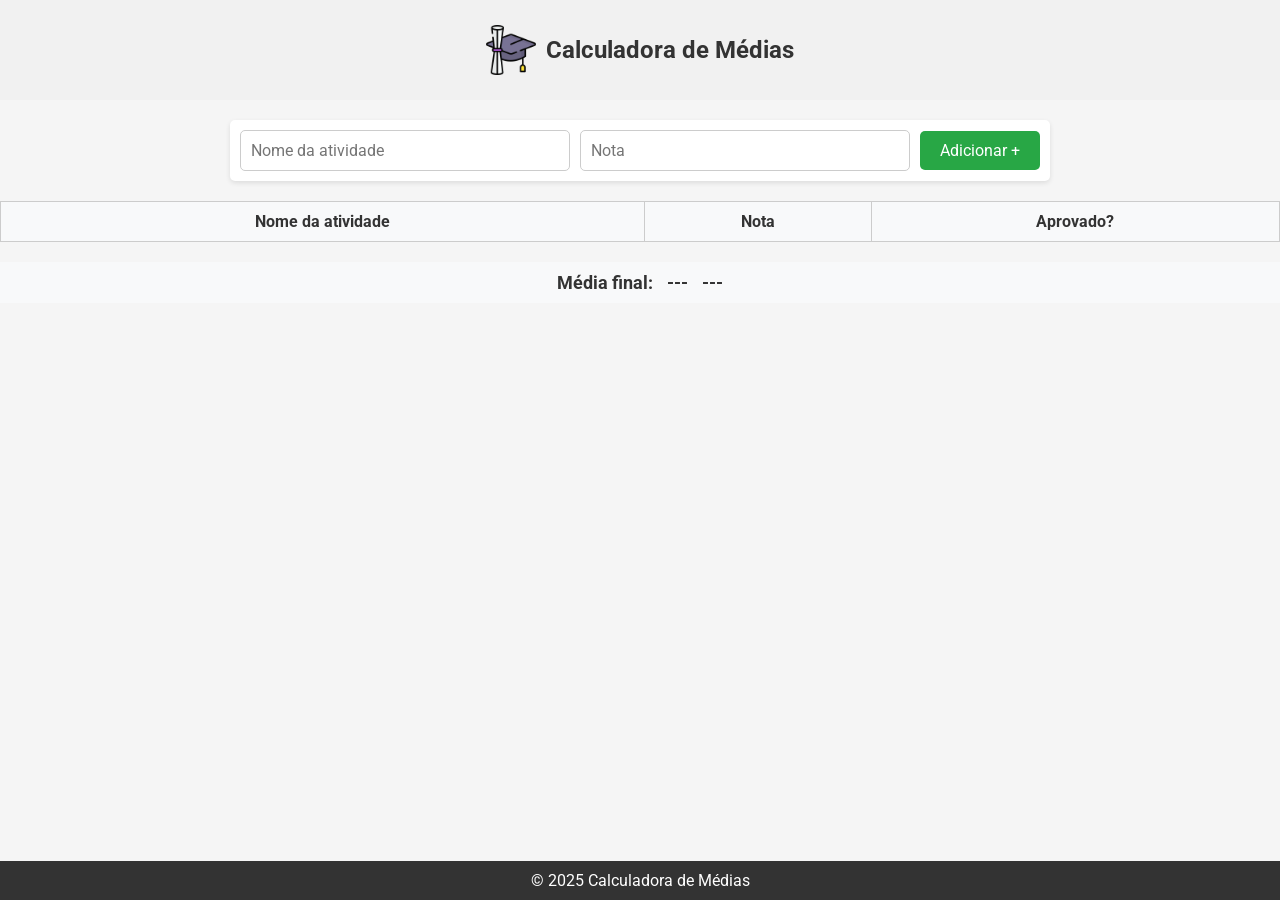
<file: index.html>
<!DOCTYPE html>
<html lang="pt-br">
<head>
    <meta charset="UTF-8">
    <meta name="viewport" content="width=device-width, initial-scale=1.0">
    <title>Calculadora de Médias</title>
    <link href="https://fonts.googleapis.com/css2?family=Roboto:wght@400;700&display=swap" rel="stylesheet">
    <link rel="stylesheet" href="style.css">
    <script src="js.js" defer></script>
</head>
<body>
    <header>
        <img src="images/logo.png" alt="Capelo e Diploma" id="logo">
        <h1>Calculadora de Médias</h1>
    </header>

    <main>
        <form id="form-calculadora">
            <input type="text" id="atividade" placeholder="Nome da atividade" required>
            <input type="number" id="nota" placeholder="Nota" min="0" max="10" required>
            <button type="button" id="btn-adicionar">Adicionar +</button>
        </form>

        <table>
            <thead>
                <tr>
                    <th>Nome da atividade</th>
                    <th>Nota</th>
                    <th>Aprovado?</th>
                </tr>
            </thead>
            <tbody id="tabela-corpo">
            </tbody>
        </table>

        <div id="media-final-container">
            <span>Média final:</span>
            <span id="media-final">---</span>
            <span id="aprovado-final">---</span>
        </div>
    </main>

    <footer>
        &copy; 2025 Calculadora de Médias
    </footer>
</body>
</html>
</file>
<file: style.css>
/* Parte geral */
body {
    font-family: 'Roboto', sans-serif;
    margin: 0;
    padding: 0;
    background-color: #f5f5f5;
    color: #333;
}

  
  /* parte do cabeçalho */
  header {
    display: flex;
    align-items: center;
    justify-content: center;
    padding: 20px;
    background-color: #e0e0e0;
  }
  
  header img {
    width: 50px;
    margin-right: 10px;
  }
  
  header h1 {
    font-size: 24px;
    font-weight: bold;
  }
  
  /* parte formulário */
  form {
    display: flex;
    justify-content: space-between;
    align-items: center;
    padding: 10px;
    background-color: white;
    margin: 20px auto;
    max-width: 800px;
    border-radius: 5px;
    box-shadow: 0 2px 5px rgba(0, 0, 0, 0.1);
  }
  
  form input {
    padding: 10px;
    font-size: 16px;
    border: 1px solid #ccc;
    border-radius: 5px;
    flex: 1;
    margin-right: 10px;
  }
  
  form button {
    padding: 10px 20px;
    background-color: #28a745;
    color: white;
    border: none;
    border-radius: 5px;
    font-size: 16px;
    cursor: pointer;
    transition: 0.3s;
  }
  
  form button:hover {
    background-color: #218838;
  }
  
  /* parte tabela */
  table {
    width: 100%;
    border-collapse: collapse;
    margin: 20px 0;
  }
  
  table th, table td {
    border: 1px solid #ccc;
    padding: 10px;
    text-align: center;
  }
  
  table th {
    background-color: #f8f9fa;
    font-weight: bold;
  }
  
  /* parte média final */
  #media-final-container {
    text-align: center;
    background-color: #f8f9fa;
    padding: 10px;
    margin-top: 10px;
    font-size: 18px;
    font-weight: bold;
  }
  
  #media-final-container span {
    display: inline-block;
    margin: 0 5px;
  }
  
  /* parte rodapé */
  footer {
    text-align: center;
    padding: 10px 0;
    background-color: #333;
    color: white;
    position: fixed;
    bottom: 0;
    width: 100%;
  }

  
  /* Ajuste para a logo */
header {
    display: flex;
    align-items: center;
    justify-content: center;
    padding: 20px;
    background-color: #f1f1f1; 
  }
  
  header .logo {
    max-width: 50px; /* aqui é o tamanho da imagem */
    margin-right: 10px; /* o espaçamento entre a logo e o título */
    vertical-align: middle; /* para alinhar a logo ao centro verticalmente */
  }
  
  h1, h2, h3 {
    font-family: 'Roboto', sans-serif;
    font-weight: 700; /* Negrito */
}

p, input, button {
    font-family: 'Roboto', sans-serif;
    font-weight: 400; /* Regular */
}

.aprovado {
  color: green;
  font-weight: bold;
}

.reprovado {
  color: red;
  font-weight: bold;
}
</file>
